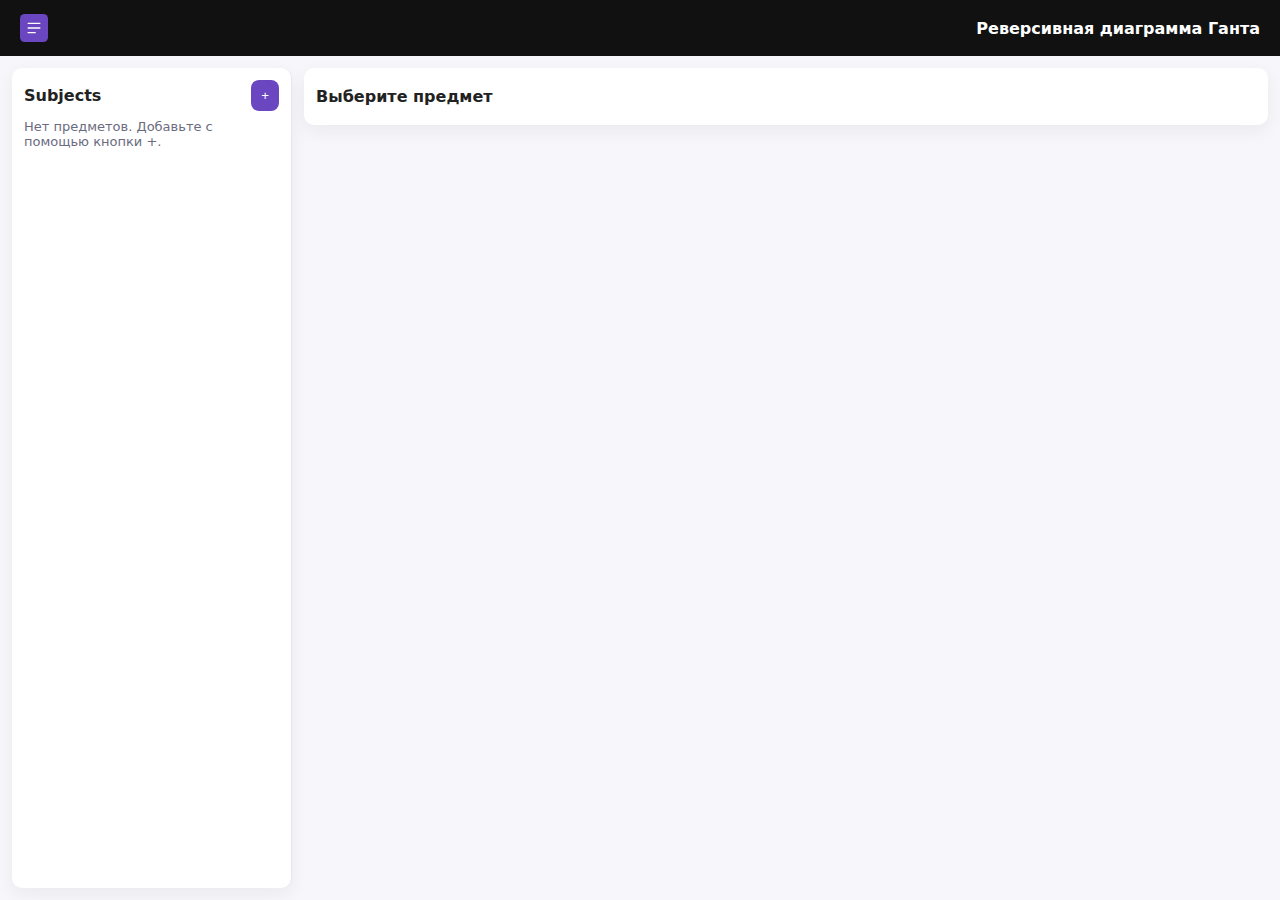
<file: front/index.html>
<!doctype html>
<html lang="ru">
<head>
    <meta charset="utf-8" />
    <meta name="viewport" content="width=device-width,initial-scale=1" />
    <title>Реверсивная диаграмма Ганта</title>
    <link rel="stylesheet" href="style.css">
</head>
<body>
<header>
  <svg width="28" height="28" viewBox="0 0 24 24" fill="none"><rect width="24" height="24" rx="4" fill="#6b46c1"/><path d="M7 12h10M7 8h10M7 16h6" stroke="#fff" stroke-width="1.2" stroke-linecap="round"/></svg>
  <h1>Реверсивная диаграмма Ганта</h1>
</header>

<div class="app">
  <aside class="sidebar card">
    <div style="display:flex;justify-content:space-between;align-items:center">
      <strong>Subjects</strong>
      <button id="addSubjectBtn" title="Добавить предмет">+</button>
    </div>
    <div id="subjectsList" class="list"></div>
    <hr style="margin:12px 0;border:none;border-top:1px solid #f0f0f6">
  </aside>

  <main class="content">
    <div class="card choose" style="display:flex;justify-content:space-between;align-items:center">
      <div>
        <div id="currentSubjectTitle"><strong>Выберите предмет</strong></div>
      </div>
      <div class="top-actions">
        <button id="backToSubjects" class="ghost" style="display:none">← Назад</button>
      </div>
    </div>

    <div id="projectsArea" class="card" style="display:none; padding:12px;">
      <div style="display:flex;justify-content:space-between;align-items:center">
        <div>
            <strong>Projects</strong>
            <div class="muted small">Проекты предмета</div>
        </div>
        <div style="display:flex;gap:8px;">
            <button id="deleteProjectBtn" class="ghost" style="display:none;">Удалить проект</button>
            <button id="addProjectBtn">+ Проект</button>
        </div>
        </div>
      <div id="projectsTabs" class="projects-tabs" style="margin-top:8px"></div>
    </div>

    <div id="projectDetail" style="display:none; flex:1; min-height:300px;">
      <div style="display:flex;gap:12px; align-items:flex-start">
        <div class="left-panel card">
          <div style="display:flex;justify-content:space-between;align-items:center">
            <strong id="projectTitle">Проект</strong>
            <div class="muted small" id="projectDeadlineLabel"></div>
          </div>

          <div style="margin-top:8px">
            <div style="display:flex;gap:8px; margin-bottom:8px">
              <button id="addTaskBtn">+ Задача</button>
            </div>

            <div id="tasksList" style="margin-top:8px; max-height:435px; overflow:auto"></div>
          </div>

          <hr style="margin:10px 0;border:none;border-top:1px solid #f0f0f6">
          <div class="muted small">Ответственные</div>
          <div id="responsiblesList" class="list" style="margin-top:8px"></div>
          <div style="margin-top:8px">
            <form id="addResponsibleForm">
              <input id="responsibleInput" placeholder="Имя студента или группы" />
              <div style="display:flex; gap:8px; margin-top:8px">
                <button type="submit">Добавить</button>
                <button id="clearResponsibles" type="button" class="ghost">Очистить</button>
              </div>
            </form>
          </div>
        </div>

        <div class="svg-wrap card">
          <div style="display:flex;justify-content:space-between;align-items:center; margin-bottom:8px">
            <div>
              <strong>Реверсивная диаграмма Ганта</strong>
            </div>
            <div class="legend">
              <div class="box" style="background:var(--accent)"></div><div class="small muted">задача</div>
              <div class="box" style="background:var(--ok)"></div><div class="small muted">выполнено</div>
            </div>
          </div>

          <div class="svg-container">
            <svg id="ganttSvg" xmlns="http://www.w3.org/2000/svg"></svg>
          </div>
        </div>
      </div>
    </div>
  </main>
</div>

<div id="modalRoot"></div>

<div id="taskInfoModal" class="modal hidden">
  <div class="modal-content card">
    <h2 id="taskInfoTitle"></h2>
    <div id="taskInfoBody"></div>
    <div style="margin-top:12px; text-align:right">
      <button id="closeTaskInfoBtn">Закрыть</button>
    </div>
  </div>
</div>

<script src="script.js"></script>
</body>
</html>
</file>
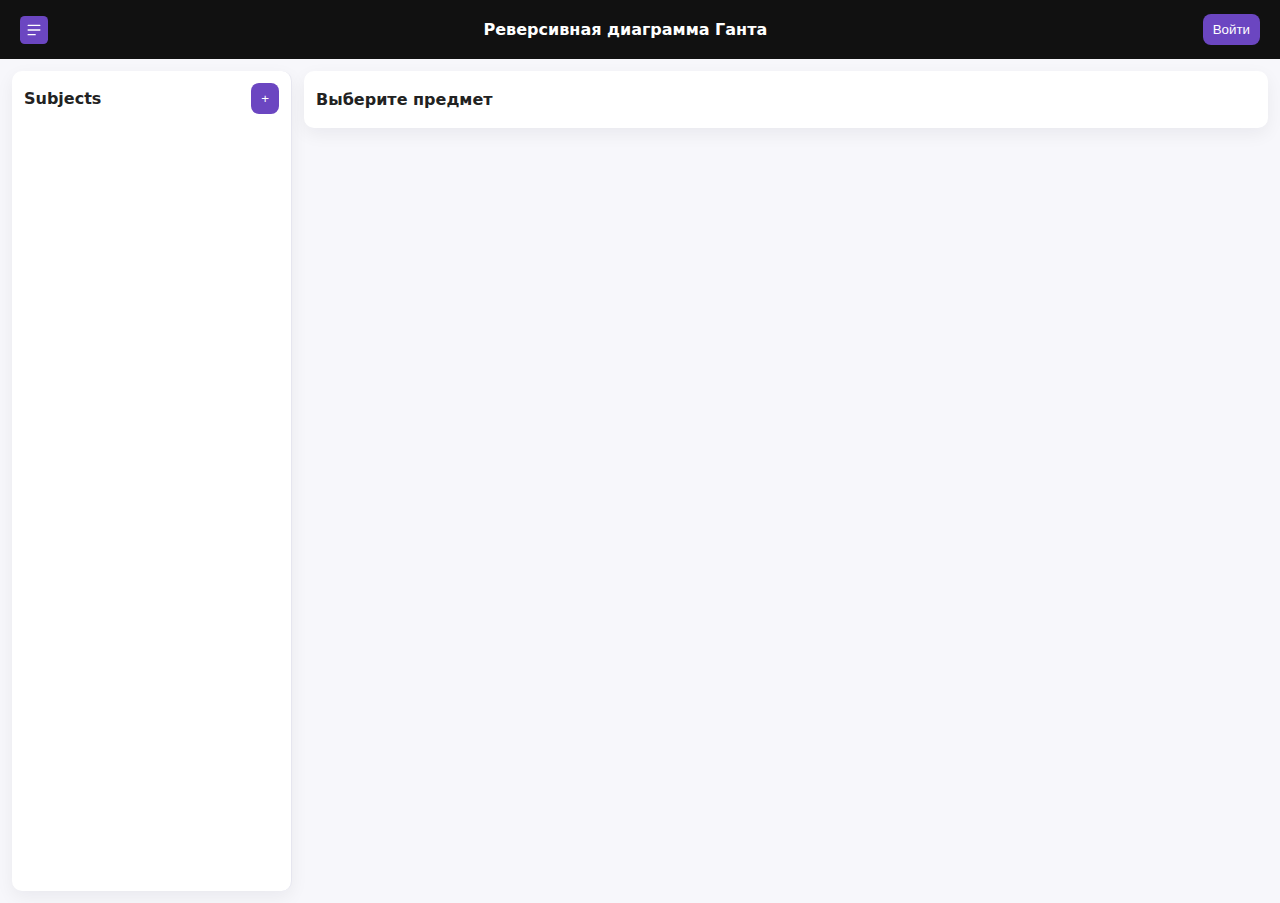
<file: Frontend/index.html>
<!doctype html>
<html lang="ru">
<head>
    <meta charset="utf-8" />
    <meta name="viewport" content="width=device-width,initial-scale=1" />
    <title>Реверсивная диаграмма Ганта</title>
    <link rel="stylesheet" href="style.css">
</head>
<body>
    <header>
        <svg width="28" height="28" viewBox="0 0 24 24" fill="none"><rect width="24" height="24" rx="4" fill="#6b46c1" /><path d="M7 12h10M7 8h10M7 16h6" stroke="#fff" stroke-width="1.2" stroke-linecap="round" /></svg>
        <h1>Реверсивная диаграмма Ганта</h1>
        <button id="openAuth" class="auth-header-btn">Войти</button>
        <div class="user-dropdown hidden" id="userDropdown">
            <button id="logoutBtn">Выйти</button>
        </div>
    </header>

    <div class="app">
        <aside class="sidebar card">
            <div style="display:flex;justify-content:space-between;align-items:center">
                <strong>Subjects</strong>
                <button id="addSubjectBtn" title="Добавить предмет">+</button>
            </div>
            <div id="subjectsList" class="list"></div>
            <hr style="margin:12px 0;border:none;border-top:1px solid #f0f0f6">
        </aside>

        <main class="content">
            <div class="card choose" style="display:flex;justify-content:space-between;align-items:center">
                <div>
                    <div id="currentSubjectTitle"><strong>Выберите предмет</strong></div>
                </div>
                <div class="top-actions">
                    <button id="backToSubjects" class="ghost" style="display:none">← Назад</button>
                </div>
            </div>

            <div id="projectsArea" class="card" style="display:none; padding:12px;">
                <div style="display:flex;justify-content:space-between;align-items:center">
                    <div>
                        <strong>Projects</strong>
                        <div class="muted small">Проекты предмета</div>
                    </div>
                    <div style="display:flex;gap:8px;">
                        <button id="deleteProjectBtn" class="ghost" style="display:none;">Удалить проект</button>
                        <button id="addProjectBtn">+ Проект</button>
                    </div>
                </div>
                <div id="projectsTabs" class="projects-tabs" style="margin-top:8px"></div>
            </div>

            <div id="projectDetail" style="display:none; flex:1; min-height:300px;">
                <div style="display:flex;gap:12px; align-items:flex-start">
                    <div class="left-panel card">
                        <div style="display:flex;justify-content:space-between;align-items:center">
                            <strong id="projectTitle">Проект</strong>
                            <div class="muted small" id="projectDeadlineLabel"></div>
                        </div>

                        <div style="margin-top:8px">
                            <div style="display:flex;gap:8px; margin-bottom:8px">
                                <button id="addTaskBtn">+ Задача</button>
                            </div>

                            <div id="tasksList" style="margin-top:8px; max-height:435px; overflow:auto"></div>
                        </div>

                        <hr style="margin:10px 0;border:none;border-top:1px solid #f0f0f6">
                        <div class="muted small">Ответственные</div>
                        <div id="responsiblesList" class="list" style="margin-top:8px"></div>
                        <div style="margin-top:8px">
                            <form id="addResponsibleForm">
                                <input id="responsibleInput" placeholder="Имя студента или группы" />
                                <div style="display:flex; gap:8px; margin-top:8px">
                                    <button type="submit">Добавить</button>
                                </div>
                            </form>
                        </div>
                    </div>

                    <div class="svg-wrap card">
                        <div style="display:flex;justify-content:space-between;align-items:center; margin-bottom:8px">
                            <div>
                                <strong>Реверсивная диаграмма Ганта</strong>
                            </div>
                            <div class="legend">
                                <div class="box" style="background:var(--accent)"></div><div class="small muted">задача</div>
                                <div class="box" style="background:var(--ok)"></div><div class="small muted">выполнено</div>
                            </div>
                        </div>

                        <div class="svg-container">
                            <svg id="ganttSvg" xmlns="http://www.w3.org/2000/svg"></svg>
                        </div>
                    </div>
                </div>
            </div>
        </main>
    </div>

    <div id="modalRoot"></div>

    <div id="taskInfoModal" class="modal hidden">
        <div class="modal-content card">
            <h2 id="taskInfoTitle"></h2>
            <div id="taskInfoBody"></div>
            <div style="margin-top:12px; text-align:right">
                <button id="closeTaskInfoBtn">Закрыть</button>
            </div>
        </div>
    </div>

    <div id="authModal" class="modal hidden">
    <div class="auth-dialog">
        <button id="closeAuth" class="auth-close">✕</button>

        <div class="auth-tabs">
        <div id="loginTab" class="auth-tab active">Вход</div>
        <div id="registerTab" class="auth-tab">Регистрация</div>
        </div>

        <form id="loginForm" class="auth-form">
        <label>Логин</label>
        <input type="text" id="loginUser" required>
        <label>Пароль</label>
        <input type="password" id="loginPass" required>
        <button type="submit">Войти</button>
        </form>

        <form id="registerForm" class="auth-form hidden">
        <label>Новый логин</label>
        <input type="text" id="regUser" required>
        <label>Пароль</label>
        <input type="password" id="regPass" required>
        <button type="submit">Создать аккаунт</button>
        </form>
    </div>
    </div>

    <!-- <script src="js/renderer.js"></script>
    <script src="js/ui.js"></script> -->
    <script src="js/auth.js"></script>
    <!-- <script src="js/api.js"></script>
    <script src="js/main.js"></script> -->
</body>
</html>
</file>
<file: front/style.css>
:root{
    --bg:#f7f7fb; --card:#fff; --accent:#6b46c1; --muted:#6b6b80;
    --ok:#2aa36b; --danger:#e55353;
}

* { 
    box-sizing:border-box;
    margin: 0;
}

body {
    font-family: 'Inter', system-ui, Arial; 
    margin:0; 
    background:var(--bg); 
    color:#222;
    height: 100vh;
}

header{
    background:#111; 
    color:#fff; 
    padding: 14px 20px; 
    display:flex; 
    align-items:center; 
    gap:12px;
    justify-content: space-between;
}

.auth-header-btn {
  padding: 6px 12px;
  background: #6b46c1;
  color: #fff;
  border: none;
  border-radius: 6px;
  cursor: pointer;
  font-weight: 500;
  transition: all 0.2s;
}

.auth-header-btn:hover {
  background: #553c9a;
}

header h1 {
    font-size:16px; 
    margin:0
}

.app {
    display:flex; 
    height:calc(100vh - 56px);
    padding: 12px;
}

.sidebar {
    width:280px; border-right:1px solid #e6e6ef; 
    padding:12px; 
    background:linear-gradient(180deg,#fff,#fbfbff);
    overflow: hidden;
}

#subjectsList {
    height: 100%;
    overflow: auto;
}

#subjectsList::-webkit-scrollbar {
    display: none; 
}

.content {
    flex:1; 
    display:flex; 
    flex-direction:column; 
    gap:12px; 
    padding-left:12px
}

.card {
    background:var(--card); 
    border-radius:10px; 
    padding:12px; 
    box-shadow:0 6px 18px rgba(15,15,30,0.06)
}

.choose {
    height: 57px;
}

.list {
    display:flex; 
    flex-direction:column; 
    gap:8px; 
    margin-top:8px
}

.item {
    padding:10px; 
    border-radius:8px; 
    border:1px solid #eee; 
    display:flex; 
    justify-content:space-between; 
    align-items:center; 
    gap:8px
}

button {
    background:var(--accent); 
    color:#fff; 
    border:0; 
    padding:8px 10px; 
    border-radius:8px; 
    cursor:pointer
}

button.ghost{ 
    background:transparent; 
    color:var(--accent); 
    border:1px solid #e7e3f6
}

.muted {
    color:var(--muted); 
    font-size:13px
}


.top-actions {
    display:flex; 
    gap:8px; 
    align-items:center
}

.projects-tabs {
    display:flex; 
    gap:8px; 
    flex-wrap:wrap
}

.tab {
    
    padding:8px 10px; 
    
    border-radius:8px; 
    
    border:1px solid #eee; 
    
    cursor:pointer

}

.tab.active {
    background:linear-gradient(90deg,#f3e9ff,#f7f3ff); 
    border-color: rgba(107,70,193,0.18)
}

.gantt-wrap {
    display:flex; 
    gap:12px; 
    align-items:flex-start; 
    overflow:hidden
}

.left-panel { 
    width:360px; 
    min-width:280px
}


.task-row {
    display:flex; 
    gap:8px; 
    align-items:center; 
    padding:6px; 
    border-bottom:1px dashed #f1f1f8
}

.small {
    font-size:13px}

.stage {
    font-size:13px; 
    padding:6px 8px; 
    border-radius:6px; 
    background:#fafafa; 
    border:1px solid #f0f0f4
}

.task-done {
    opacity:0.5; text-decoration:line-through
}


input[type="text"], input[type="date"], input[type="number"], select, textarea {
    width:100%; 
    padding:8px; 
    border-radius:8px; 
    border:1px solid #e6e6ef; 
    background:transparent;
}

form {
    display:flex; flex-direction:column; gap:8px
}

label {
    font-size:13px; color:var(--muted)
}

.row {
    display:flex; gap:8px
}

.row > * {
    flex:1
}

.hint {
    font-size:12px; color:#8a88a3
}

.legend {
    position: absolute;
    top: 8px;    
    right: 12px; 
    display: flex;
    gap: 8px;
    align-items: center;
}

.legend .box {
    width:14px; height:14px; border-radius:4px
}

.bar {
    fill:#6b46c1; opacity:0.95
}

.bar.done {
    fill:var(--ok)
}

.bar.stage {
    fill:#a78bfa; opacity:0.6
}

.axis text {
    font-size:12px; fill:#666
}

#tooltip {
    display: none;
    position: absolute;
    background: #a37cf0;
    color: white;
    padding: 6px 10px;
    border-radius: 6px;
    font-size: 0.9em;
    box-shadow: 0 2px 8px rgba(0,0,0,0.2);
    pointer-events: none;
    z-index: 9999;
    max-width: 300px;
    white-space: normal;
    animation: fadeIn 0.15s ease-out;
}

@keyframes fadeIn {
    from { opacity: 0; transform: translateY(-3px); }
    to { opacity: 1; transform: translateY(0); }
}

#projectDetail {
    box-shadow: 0 6px 18px rgba(15, 15, 30, 0.06);
}

#projectDetail > div {
    display: flex;
    gap: 12px;
    align-items: stretch; 
    height: 100%; 
    overflow: hidden;
}

.left-panel {
    width: 360px;
    min-width: 280px;
    display: flex;
    flex-direction: column;
    height: 100%;
}

#tasksList {
    flex: 1;
    overflow: auto;
}

#tasksList::-webkit-scrollbar {
    display: none; 
}

.svg-wrap {
    display: flex;
    flex-direction: column;
    position: relative;
    width: 66vw;
    height: 100%;
    padding: 12px;
    border-radius: 10px;
    background: linear-gradient(180deg,#fff,#fcfcff);
}

.svg-container {
    flex: 1;
    overflow: auto;
}

#ganttSvg {
    display: block;
    width: auto;   
    height: auto;
    min-width: 100%;   
    min-height: 94%;  
}

.gantt-month {
    font-size: 12px;
    fill: #666;
}

.gantt-connector {
    stroke-width: 2px;
    fill: none;
}

.bar.no-start {
    fill: url(#noStartGrad);
}

.modal {
  position: fixed;
  top: 0; left: 0; right: 0; bottom: 0;
  background: rgba(0,0,0,0.4);
  display: flex;
  align-items: center;
  justify-content: center;
  z-index: 99999;
}

.hidden {
  display: none;
}

.modal-content {
  width: 420px;
  max-width: 90%;
}

.auth-modal {
    position: fixed;
    inset: 0;
    background: rgba(0,0,0,0.45);
    backdrop-filter: blur(4px);
    display: flex;
    align-items: center;
    justify-content: center;
    z-index: 9999;
}

.auth-dialog {
    position: relative;
    background: linear-gradient(180deg,#ffffff,#faf8ff);
    width: 360px;
    padding: 40px 26px 26px 26px; 
    border-radius: 18px;
    box-shadow: 0 12px 40px rgba(0,0,0,0.25);
    animation: slideFade 0.25s ease-out;
}

@keyframes slideFade {
    from { opacity: 0; transform: translateY(12px); }
    to { opacity: 1; transform: translateY(0); }
}

.auth-close {
    position: absolute;
    top: 12px; 
    right: 12px;
    cursor: pointer;
    background: #eee;
    border: none;
    font-size: 18px;
    color: #555;
    border-radius: 50%;
    width: 32px;
    height: 32px;
    display: flex;
    align-items: center;
    justify-content: center;
    z-index: 1000;
    transition: 0.2s;
}

.auth-close:hover {
    background: #ddd;
}

.auth-tabs {
    display: flex;
    margin-top: 12px;
    margin-bottom: 18px;
    background:#f3eefc;
    border-radius:10px;
    padding:4px;
}

.auth-tab {
    flex:1;
    text-align:center;
    padding:10px;
    cursor:pointer;
    border-radius:8px;
    transition:0.2s;
    font-weight:600;
    color:#555;
}

.auth-tab.active {
    background:white;
    color:#6b46c1;
    box-shadow:0 2px 6px rgba(0,0,0,0.06);
}

.auth-form {
    display: flex;
    flex-direction: column;
    gap: 12px;
}

.auth-form input {
    border:1px solid #d9d5ea;
    padding:10px;
    border-radius:10px;
    transition:0.2s;
}

.auth-form input:focus {
    border-color:#6b46c1;
    box-shadow:0 0 0 2px rgba(107,70,193,0.25);
}

.auth-form button {
    padding: 10px;
    border-radius: 10px;
    border: none;
    background: #6b46c1;
    color: white;
    cursor: pointer;
}

.auth-form.hidden {
    display: none !important;
}
</file>
<file: Frontend/style.css>
:root{
    --bg:#f7f7fb; --card:#fff; --accent:#6b46c1; --muted:#6b6b80;
    --ok:#2aa36b; --danger:#e55353;
}

* { 
    box-sizing:border-box;
    margin: 0;
}

body {
    font-family: 'Inter', system-ui, Arial; 
    margin:0; 
    background:var(--bg); 
    color:#222;
    height: 100vh;
}

header{
    position: relative;
    background:#111; 
    color:#fff; 
    padding: 14px 20px; 
    display:flex; 
    align-items:center; 
    gap:12px;
    justify-content: space-between;
}

header h1 {
    font-size:16px; 
    margin:0
}

.app {
    display:flex; 
    height:calc(100vh - 56px);
    padding: 12px;
}

.sidebar {
    width:280px; border-right:1px solid #e6e6ef; 
    padding:12px; 
    background:linear-gradient(180deg,#fff,#fbfbff);
    overflow: hidden;
}

#subjectsList {
    height: 100%;
    overflow: auto;
}

#subjectsList::-webkit-scrollbar {
    display: none; 
}

.content {
    flex:1; 
    display:flex; 
    flex-direction:column; 
    gap:12px; 
    padding-left:12px
}

.card {
    background:var(--card); 
    border-radius:10px; 
    padding:12px; 
    box-shadow:0 6px 18px rgba(15,15,30,0.06)
}

.choose {
    height: 57px;
}

.list {
    display:flex; 
    flex-direction:column; 
    gap:8px; 
    margin-top:8px
}

.item {
    padding:10px; 
    border-radius:8px; 
    border:1px solid #eee; 
    display:flex; 
    justify-content:space-between; 
    align-items:center; 
    gap:8px
}

button {
    background:var(--accent); 
    color:#fff; 
    border:0; 
    padding:8px 10px; 
    border-radius:8px; 
    cursor:pointer
}

button.ghost{ 
    background:transparent; 
    color:var(--accent); 
    border:1px solid #e7e3f6
}

.muted {
    color:var(--muted); 
    font-size:13px
}


.top-actions {
    display:flex; 
    gap:8px; 
    align-items:center
}

.projects-tabs {
    display:flex; 
    gap:8px; 
    flex-wrap:wrap
}

.tab {
    
    padding:8px 10px; 
    
    border-radius:8px; 
    
    border:1px solid #eee; 
    
    cursor:pointer

}

.tab.active {
    background:linear-gradient(90deg,#f3e9ff,#f7f3ff); 
    border-color: rgba(107,70,193,0.18)
}

.gantt-wrap {
    display:flex; 
    gap:12px; 
    align-items:flex-start; 
    overflow:hidden
}

.left-panel { 
    width:360px; 
    min-width:280px
}


.task-row {
    display:flex; 
    gap:8px; 
    align-items:center; 
    padding:6px; 
    border-bottom:1px dashed #f1f1f8
}

.small {
    font-size:13px}

.stage {
    font-size:13px; 
    padding:6px 8px; 
    border-radius:6px; 
    background:#fafafa; 
    border:1px solid #f0f0f4
}

.task-done {
    opacity:0.5; text-decoration:line-through
}


input[type="text"], input[type="date"], input[type="number"], select, textarea {
    width:100%; 
    padding:8px; 
    border-radius:8px; 
    border:1px solid #e6e6ef; 
    background:transparent;
}

form {
    display:flex; flex-direction:column; gap:8px
}

label {
    font-size:13px; color:var(--muted)
}

.row {
    display:flex; gap:8px
}

.row > * {
    flex:1
}

.hint {
    font-size:12px; color:#8a88a3
}

.legend {
    position: absolute;
    top: 8px;    
    right: 12px; 
    display: flex;
    gap: 8px;
    align-items: center;
}

.legend .box {
    width:14px; height:14px; border-radius:4px
}

.bar {
    fill:#6b46c1; opacity:0.95
}

.bar.done {
    fill:var(--ok)
}

.bar.stage {
    fill:#a78bfa; opacity:0.6
}

.axis text {
    font-size:12px; fill:#666
}

#tooltip {
    display: none;
    position: absolute;
    background: #a37cf0;
    color: white;
    padding: 6px 10px;
    border-radius: 6px;
    font-size: 0.9em;
    box-shadow: 0 2px 8px rgba(0,0,0,0.2);
    pointer-events: none;
    z-index: 9999;
    max-width: 300px;
    white-space: normal;
    animation: fadeIn 0.15s ease-out;
}

@keyframes fadeIn {
    from { opacity: 0; transform: translateY(-3px); }
    to { opacity: 1; transform: translateY(0); }
}

#projectDetail {
    box-shadow: 0 6px 18px rgba(15, 15, 30, 0.06);
}

#projectDetail > div {
    display: flex;
    gap: 12px;
    align-items: stretch; 
    height: 100%; 
    overflow: hidden;
}

.left-panel {
    width: 360px;
    min-width: 280px;
    display: flex;
    flex-direction: column;
    height: 100%;
}

#tasksList {
    flex: 1;
    overflow: auto;
}

#tasksList::-webkit-scrollbar {
    display: none; 
}

.svg-wrap {
    display: flex;
    flex-direction: column;
    position: relative;
    width: 66vw;
    height: 100%;
    padding: 12px;
    border-radius: 10px;
    background: linear-gradient(180deg,#fff,#fcfcff);
}

.svg-container {
    flex: 1;
    overflow: auto;
}

#ganttSvg {
    display: block;
    width: auto;   
    height: auto;
    min-width: 100%;   
    min-height: 94%;  
}

.gantt-month {
    font-size: 12px;
    fill: #666;
}

.gantt-connector {
    stroke-width: 2px;
    fill: none;
}

.bar.no-start {
    fill: url(#noStartGrad);
}

.modal {
  position: fixed;
  top: 0; left: 0; right: 0; bottom: 0;
  background: rgba(0,0,0,0.4);
  display: flex;
  align-items: center;
  justify-content: center;
  z-index: 99999;
}

.modal.hidden {
  display: none;
}

.modal-content {
  width: 420px;
  max-width: 90%;
}


.auth-modal {
    position: fixed;
    inset: 0;
    background: rgba(0,0,0,0.45);
    backdrop-filter: blur(4px);
    display: flex;
    align-items: center;
    justify-content: center;
    z-index: 9999;
}

.auth-dialog {
    position: relative;
    background: linear-gradient(180deg,#ffffff,#faf8ff);
    width: 360px;
    padding: 40px 26px 26px 26px; 
    border-radius: 18px;
    box-shadow: 0 12px 40px rgba(0,0,0,0.25);
    animation: slideFade 0.25s ease-out;
}

@keyframes slideFade {
    from { opacity: 0; transform: translateY(12px); }
    to { opacity: 1; transform: translateY(0); }
}

.auth-close {
    position: absolute;
    top: 12px; 
    right: 12px;
    cursor: pointer;
    background: #eee;
    border: none;
    font-size: 18px;
    color: #555;
    border-radius: 50%;
    width: 32px;
    height: 32px;
    display: flex;
    align-items: center;
    justify-content: center;
    z-index: 1000;
    transition: 0.2s;
}

.auth-close:hover {
    background: #ddd;
}

.auth-tabs {
    display: flex;
    margin-top: 12px;
    margin-bottom: 18px;
    background:#f3eefc;
    border-radius:10px;
    padding:4px;
}

.auth-tab {
    flex:1;
    text-align:center;
    padding:10px;
    cursor:pointer;
    border-radius:8px;
    transition:0.2s;
    font-weight:600;
    color:#555;
}

.auth-tab.active {
    background:white;
    color:#6b46c1;
    box-shadow:0 2px 6px rgba(0,0,0,0.06);
}

.auth-form {
    display: flex;
    flex-direction: column;
    gap: 12px;
}

.auth-form input {
    border:1px solid #d9d5ea;
    padding:10px;
    border-radius:10px;
    transition:0.2s;
}

.auth-form input:focus {
    border-color:#6b46c1;
    box-shadow:0 0 0 2px rgba(107,70,193,0.25);
}

.auth-form button {
    padding: 10px;
    border-radius: 10px;
    border: none;
    background: #6b46c1;
    color: white;
    cursor: pointer;
}

.auth-form.hidden {
    display: none !important;
}


.user-dropdown {
    position: absolute;
    top: 110%; 
    right: 0;
    transform: translateX(-10px); 
    background: #000; 
    color: #fff;       
    border-radius: 8px;
    box-shadow: 0 6px 18px rgba(0,0,0,0.15);
    overflow: hidden;
    z-index: 1000;
}

.user-dropdown button {
    width: 100%;
    padding: 10px 16px;
    background: transparent;
    color: #fff;
    border: none;
    text-align: left;
    cursor: pointer;
}

.user-dropdown button:hover {
    background-color: #222;
}

.user-dropdown.hidden {
    display: none;
}
</file>
